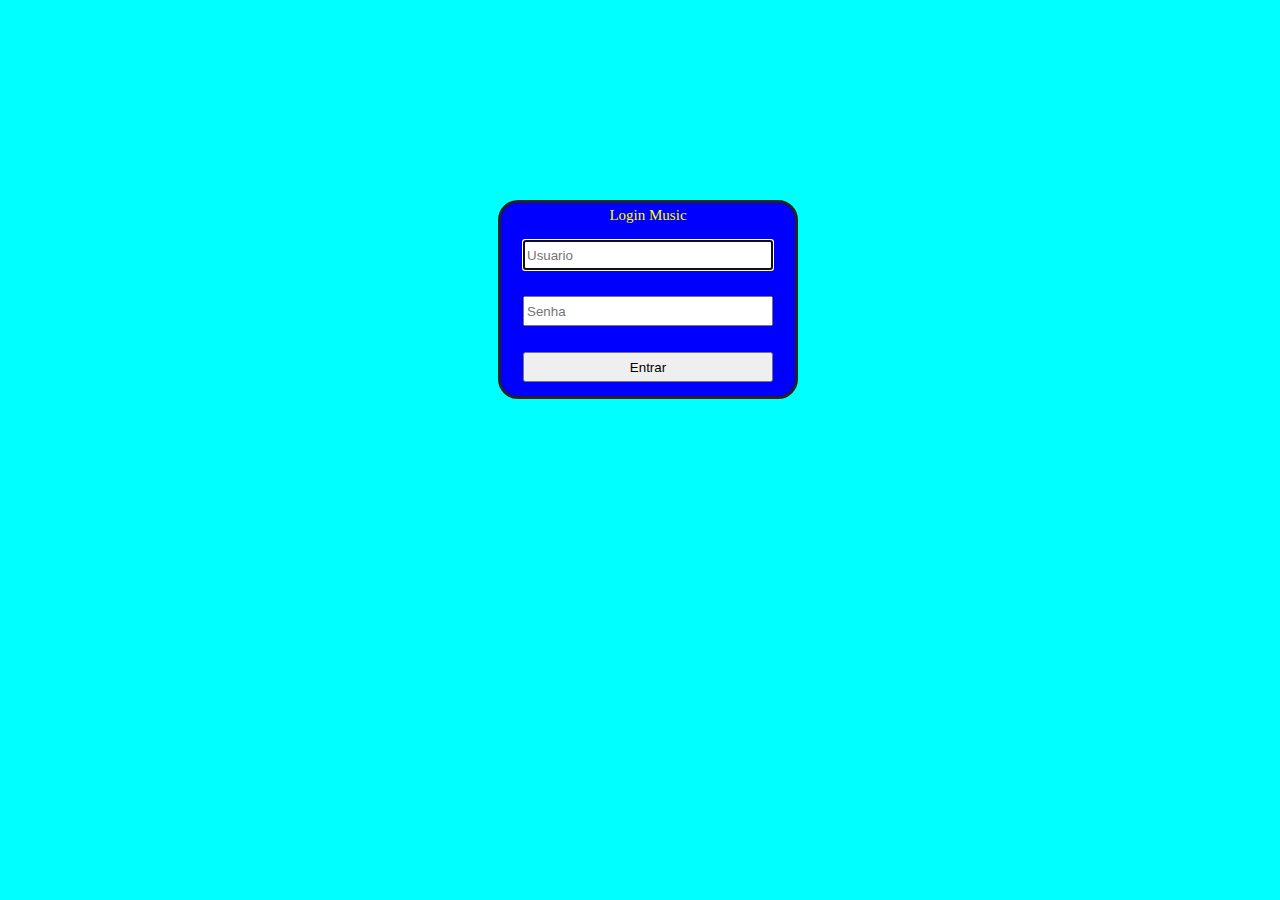
<file: index.html>
<!DOCTYPE html>
<html lang="pt-br">
<head>
    <meta charset="UTF-8">
    <meta http-equiv="X-UA-Compatible" content="IE=edge">
    <meta name="viewport" content="width=device-width, initial-scale=1.0">
	<link rel="icon" type="image/x-icon" href="BRAZiL.ICO">
	
	<script src='alert1.js'></script>
	
	
	
    <title>Login </title>

    <style>

        *{
            box-sizing: border-box;
        }

        body{
            width: 100%;
            height: 100%;
        }

        form{
            width: 300px;
            margin: 200px auto;
            text-align: center;
        }

        input{
            display: block;
            margin: 10px auto;
            width: 250px;
            height: 30px;
        }

    </style>

</head>
<body>
    <body style="background-color: cyan; color: #ff0 ;font-size: 15px;">
<center>
    <form >
<table  style="border-radius: 20px; width: 100%; height: 23px;" cellpadding="2" cellspacing="2" bordercolor="#222" background="#e6fdfc" bgcolor="blue">
        <tr> <td> <center>Login Music</center></td></tr>
       <tr><td> <input type="text" autofocus required="required" placeholder="Usuario" id="login"></td></tr>
        <tr><td><input type="password" required="required" placeholder="Senha" id="senha"></td></tr>
       <tr><td> <input type="submit" value="Entrar" onclick="logar(); return false; "></td></tr>
</table>
    </form>
</center>

    <script>


        function logar(){
            var done=0;
            var login = document.getElementById('login').value;
            var senha = document.getElementById('senha').value;

            if(login == "123" && senha == "123"){
			  swal.fire("Logado com!", "Sucesso !!" , "success");
                done=1;
                location.href = "index2.html";
				}
				
	else	if (login=="giane" && senha=="31759") { 
        swal.fire("Logado com!", "Sucesso !!" , "success");
		done=1;
                location.href = "index2.html";
		}
        
		
    else    if (login=="pedro" && senha=="7742") {
          swal.fire("Logado com!", "Sucesso !!" , "success");
		  done=1;
                location.href = "index2.html";
		  }
          
		
            
			else{
			    swal.fire("Erro a Logar !", " Senha ou Usuario Errada !!" , "error");
               
            }

        }

    </script>

</body>
</html>
<!-- 
 <script src="https://unpkg.com/sweetalert/dist/sweetalert.min.js"></script> 
 
  alert('Usuario ou senha incorretos');

 -->
</file>
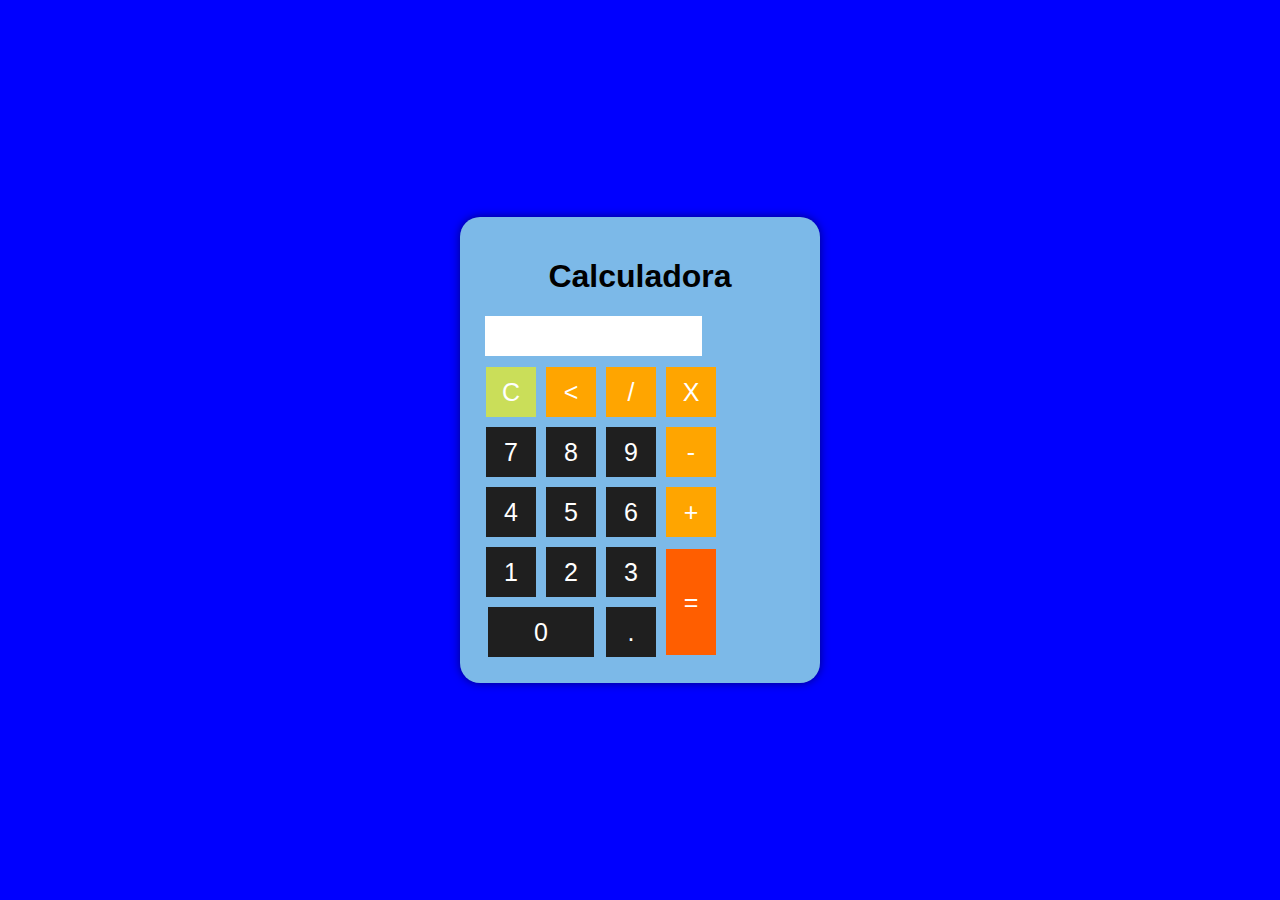
<file: calc.html>
<!DOCTYPE html>
<html lang="en">
<head>
    <meta charset="UTF-8">
    <meta name="viewport" content="width=device-width, initial-scale=1.0">
	<link rel="icon" type="image/x-icon" href="BRAZiL.ICO">
    <title>Calcula</title>
    <style>
      body {
    display: flex;
    justify-content: center;
    align-items: center;
    height: 100vh;
    background-color: blue;
    margin: 0;
    font-family: Arial, sans-serif;
}

        .calculadora{
    background-color: #7CB9E8;
    padding: 20px;
    border-radius: 20px;
    box-shadow: 0 0 10px rgba(0, 0, 0, 0.5);
    text-align: center;
    width: 320px;

        }
        .botao{
            width: 50px;
            height: 50px;
            font-size: 25px;
            cursor: pointer;
            margin: 3px;
            background-color: rgb(31,31,31);
            border: none;
            color: #fff;
        }
        .botao:hover{
            background-color: black;
        }
        #resultado{
            background-color: white;
            width: 207px;
            height: 30px;
            margin: 5px;
            font-size: 25px;
            color: black;
            text-align: right;
            padding: 5px;
        }
    </style>
</head>
<body>
    <div class="fundo">
         
        <div class="calculadora">
            <h1>Calculadora</h1>
            <p id="resultado"></p>
            <table>
                <tr>
                    <td><button class="botao" style="background-color: #CADE59" onclick="clean()">C</button></td>
                    <td><button class="botao" style="background-color: orange" onclick="back()"><</button></td>
                    <td><button class="botao" style="background-color: orange" onclick="insert('/')">/</button></td>
                    <td><button class="botao" style="background-color: orange" onclick="insert('*')">X</button></td>
                </tr>
                <tr>
                    <td><button class="botao" onclick="insert('7')">7</button></td>
                    <td><button class="botao" onclick="insert('8')">8</button></td>
                    <td><button class="botao" onclick="insert('9')">9</button></td>
                    <td><button class="botao" style="background-color: orange" onclick="insert('-')">-</button></td>
                </tr>
                <tr>
                    <td><button class="botao" onclick="insert('4')">4</button></td>
                    <td><button class="botao" onclick="insert('5')">5</button></td>
                    <td><button class="botao" onclick="insert('6')">6</button></td>
                    <td><button class="botao" style="background-color: orange" onclick="insert('+')">+</button></td>
                </tr>
                <tr>
                    <td><button class="botao" onclick="insert('1')">1</button></td>
                    <td><button class="botao" onclick="insert('2')">2</button></td>
                    <td><button class="botao" onclick="insert('3')">3</button></td>
                    <td rowspan="2"><button class="botao" style="height: 106px;background-color: #ff5e00"" onclick="calcular()">=</button></td>
                </tr>
                <tr>
                    <td colspan="2"><button class="botao" style="width: 106px;" onclick="insert('0')">0</button></td>
                    <td><button class="botao" onclick="insert('.')">.</button></td>
                </tr>
            </table>
        </div>
    </div>
    <script>
        function insert(num)
        {
            var numero = document.getElementById('resultado').innerHTML;
            document.getElementById('resultado').innerHTML = numero + num;
        }
        function clean()
        {
            document.getElementById('resultado').innerHTML = "";
        }
        function back()
        {
            var resultado = document.getElementById('resultado').innerHTML;
            document.getElementById('resultado').innerHTML = resultado.substring(0, resultado.length -1);
        }
        function calcular()
        {
            var resultado = document.getElementById('resultado').innerHTML;
            if(resultado)
            {
                document.getElementById('resultado').innerHTML = eval(resultado);
            }
            else
            {
                document.getElementById('resultado').innerHTML = "Nada..."
            }
        }
    </script>
</body>
</html>
</file>
